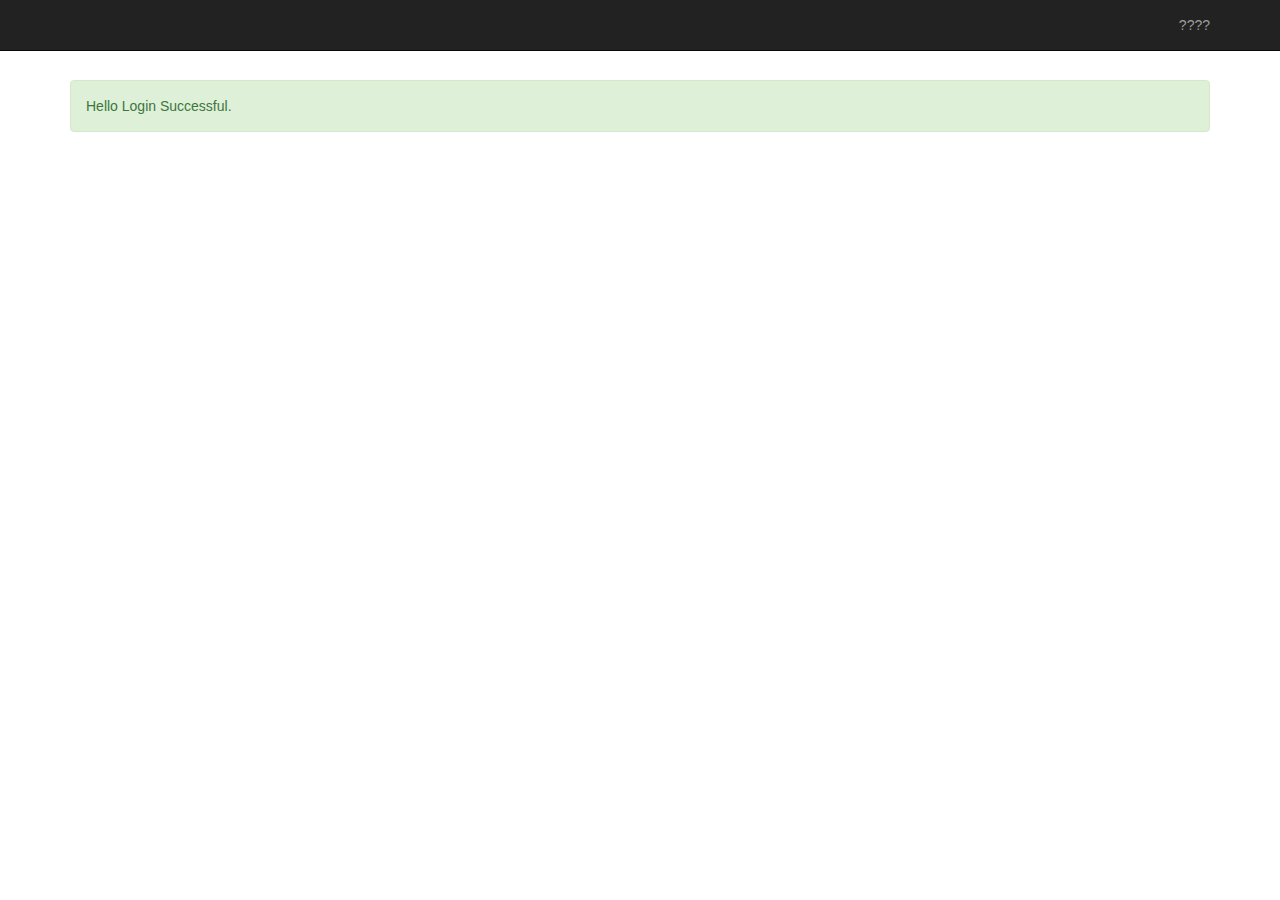
<file: src/main/resources/templates/index.html>
<!DOCTYPE html>
<html xmlns:sec="http://www.w3.org/1999/xhtml">
<head>
    <meta charset="ISO-8859-1">
    <title>Spring Security 6 + Thymeleaf Demo</title>
    <link rel="stylesheet" href="https://maxcdn.bootstrapcdn.com/bootstrap/3.4.1/css/bootstrap.min.css">
</head>


<body>
<!-- create navigation bar ( header) -->
<nav class="navbar navbar-inverse navbar-fixed-top">
    <div class="container">
        <div class="navbar-header">
            <button type="button" class="navbar-toggle collapsed"
                    data-toggle="collapse" data-target="#navbar"
                    aria-expanded="false" aria-controls="navbar">
                <span class="sr-only">Toggle navigation</span>
                <span class="icon-bar"></span>
                <span class="icon-bar"></span> <span class="icon-bar">
                    </span>
            </button>

        </div>
        <div id="navbar" class="collapse navbar-collapse">
            <ul class="nav navbar-nav navbar-right">
                <li sec:authorize="isAuthenticated()">
                    <a href="javascript: document.logoutForm.submit()" class="dropdown-toggle">????</a>
                    <form name="logoutForm" th:action="@{/logout}" method="post" th:hidden="true">
                        <input hidden type="submit" value="Sign Out" />
                    </form>
                </li>
            </ul>
        </div>
    </div>
</nav>

<br><br><br><br>
<div class="container">
    <div class="alert alert-success">
        Hello <strong><span sec:authentication="principal.username"></span></strong>
        Login Successful.
    </div>
</div>
<input type="hidden" th:name="${_csrf.parameterName}"
       th:value="${_csrf.token}" />
</body>
</html>
</file>
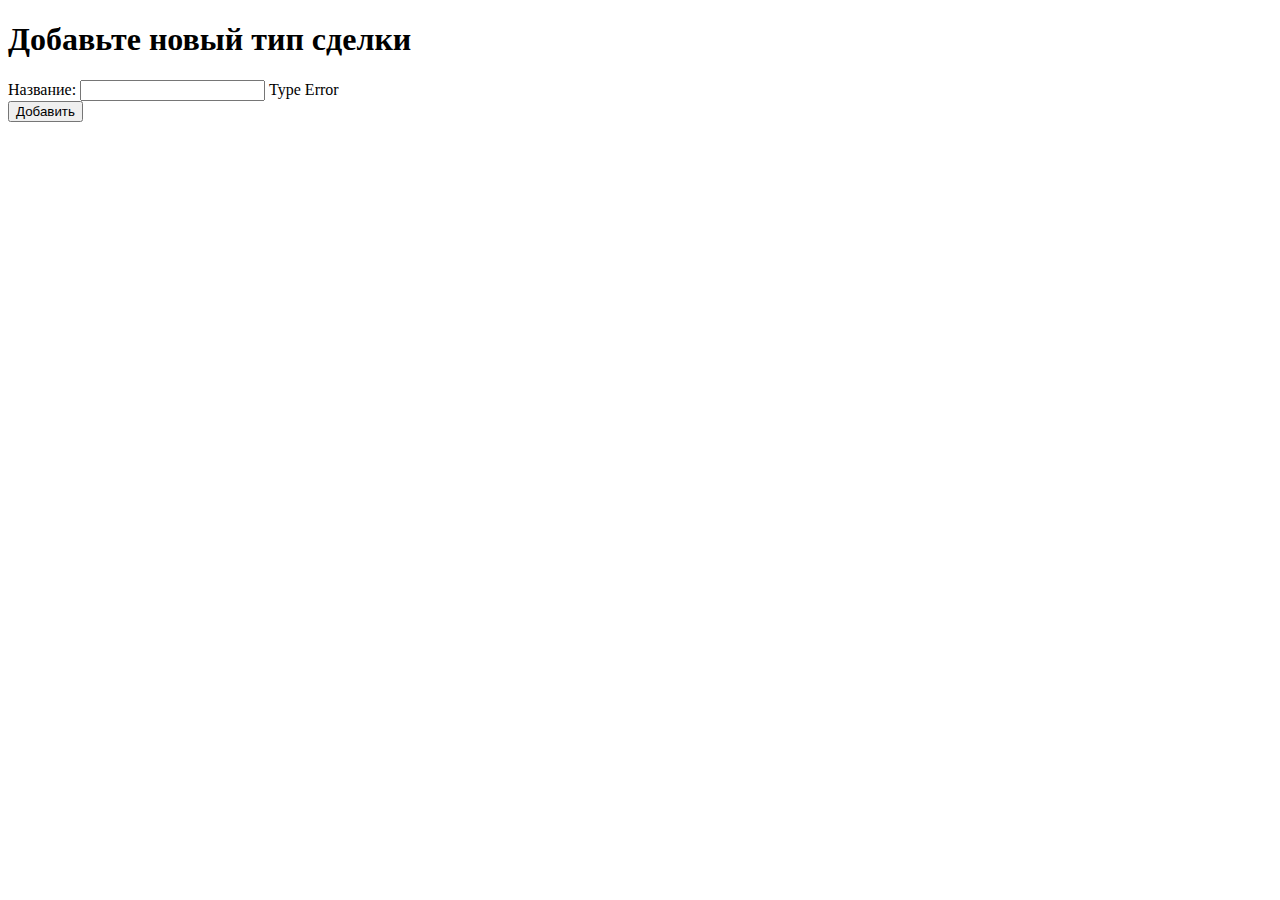
<file: src/main/resources/templates/addType.html>
<!-- addType.html -->
<!DOCTYPE html>
<html lang="en" xmlns:th="http://www.thymeleaf.org">
<head>
    <meta charset="UTF-8">
    <title>Add New Deal Type</title>
    <link rel="stylesheet" th:href="@{/styles.css}" />
</head>
<body>
<h1>Добавьте новый тип сделки</h1>

<form method="post" th:action="@{/addType}" th:object="${dealType}">
<div class="label-input">
    <label for="type">Название:</label>
    <input type="text" id="type" th:field="*{type}" />
    <span class="validationError" 
        th:if="${#fields.hasErrors('type')}" 
        th:errors="*{type}">Type Error</span><br>
        </div>
        <div class="button-container">
    <button type="submit" class='button'>Добавить</button>
    </div>
</form>

</body>
</html>
</file>
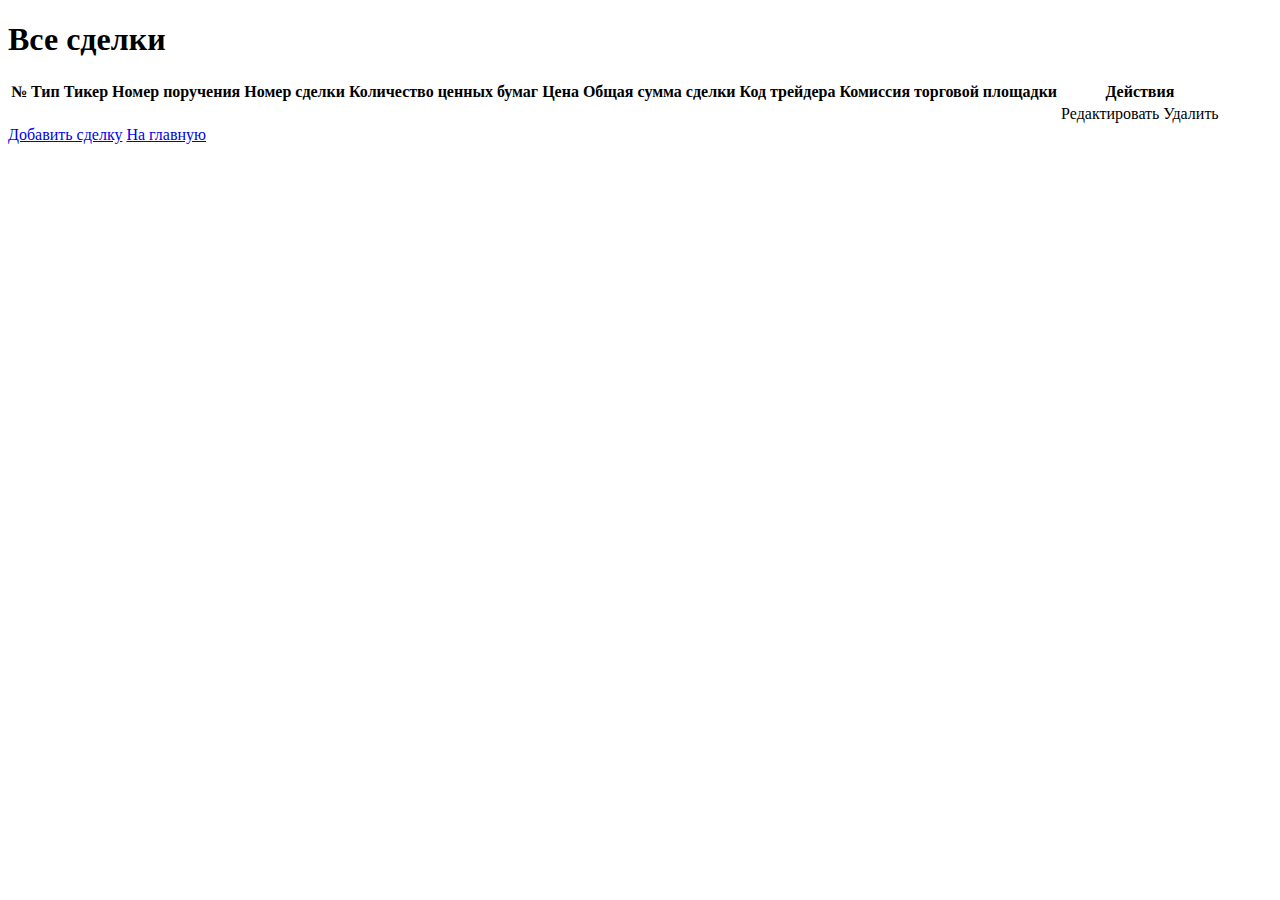
<file: src/main/resources/templates/allDeals.html>
<!DOCTYPE html>
<html lang="en" xmlns:th="http://www.thymeleaf.org">
<head>
    <meta charset="UTF-8">
    <title>All Deals</title>
    <link rel="stylesheet" th:href="@{/styles.css}" />
</head>
<body>
    <h1>Все сделки</h1>
    <table>
        <thead>
            <tr>
            <th>№</th>
            <th>Тип</th>
                <th>Тикер</th>
                <th>Номер поручения</th>
                <th>Номер сделки</th>
                <th>Количество ценных бумаг</th>
                <th>Цена</th>
                <th>Общая сумма сделки</th>
                <th>Код трейдера</th>
                <th>Комиссия торговой площадки</th>
                <th>Действия</th>
            </tr>
        </thead>
        <tbody>
            <!-- Здесь будет вывод всех сделок -->
            <tr th:each="deal : ${allDeals}">
            <td th:text="${deal.id}"></td>
                <td>
        <!-- Выводим тип сделки -->
        <span th:each="type : ${allDealTypes}" th:if="${type.id == deal.typeId}" th:text="${type.type}"></span>
    </td>
                <td th:text="${deal.ticker}"></td>
                <td th:text="${deal.orderNumber}"></td>
                <td th:text="${deal.dealNumber}"></td>
                <td th:text="${deal.dealQuantity}"></td>
                <td th:text="${deal.dealPrice}"></td>
                <td th:text="${deal.dealTotalCost}"></td>
                <td th:text="${deal.dealTrader}"></td>
                <td th:text="${deal.dealCommission}"></td>
                <td>
                    <a th:href="@{'/deal/edit/' + ${deal.id}}">Редактировать</a>
                    <a th:href="@{'/deal/delete/' + ${deal.id}}">Удалить</a>
                </td>
            </tr>
        </tbody>
    </table>
    <div class="button-container">
    <a href="/typedeal" class='button'>Добавить сделку</a>
    <a href="/" class='button'>На главную</a>
    </div>
</body>
</html>
</file>
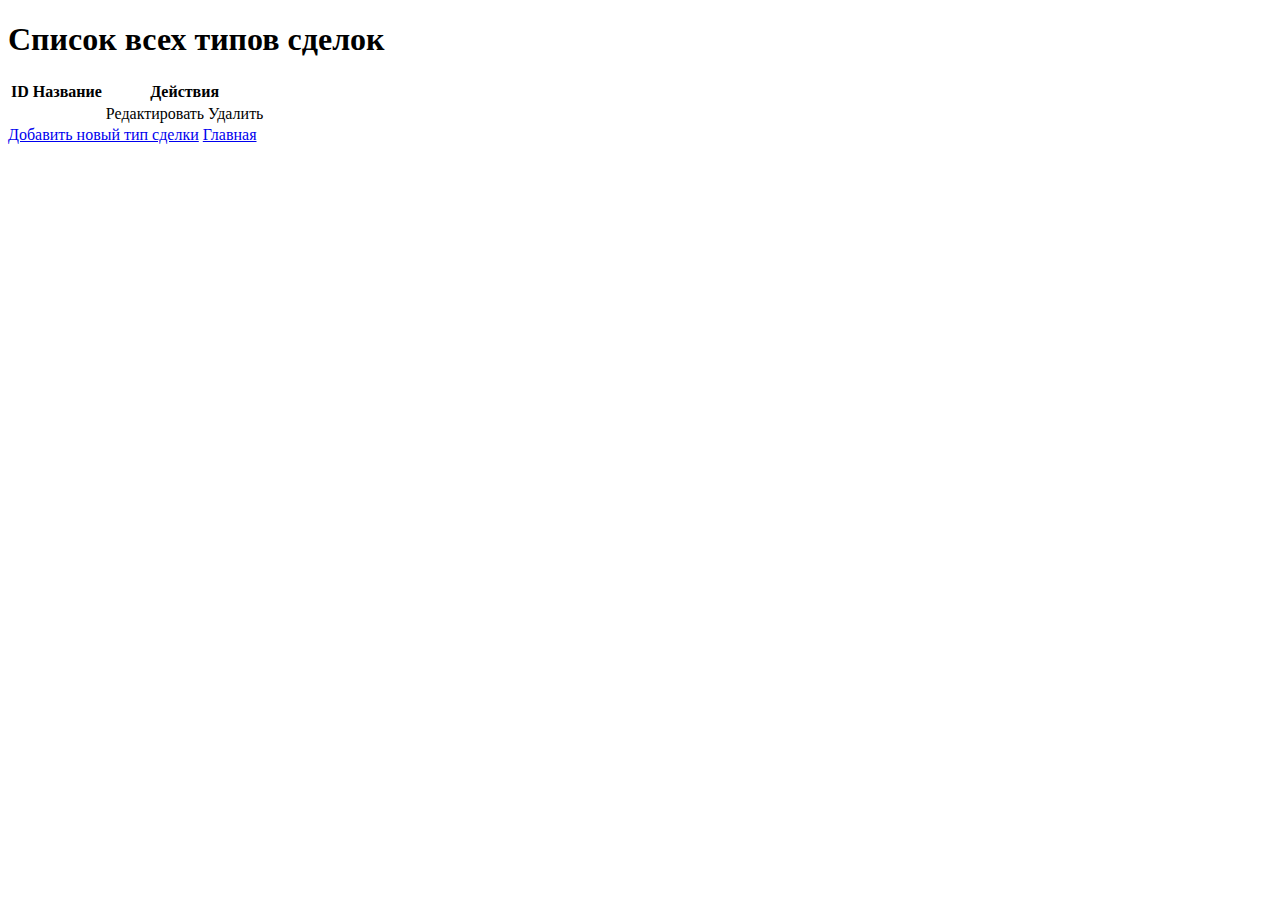
<file: src/main/resources/templates/allTypes.html>
<!DOCTYPE html>
<html lang="en" xmlns:th="http://www.thymeleaf.org">
<head>
    <meta charset="UTF-8">
    <title>All Deal Types</title>
    <link rel="stylesheet" th:href="@{/styles.css}" />
</head>
<body>
<h1>Список всех типов сделок</h1>

<table>
    <thead>
    <tr>
        <th>ID</th>
        <th>Название</th>
        <th>Действия</th>
    </tr>
    </thead>
    <tbody>
    <tr th:each="dealType : ${dealTypes}">
        <td th:text="${dealType.id}"></td>
        <td th:text="${dealType.type}"></td>
        <td>
            <a th:href="@{'/editType/' + ${dealType.id}}">Редактировать</a>
            <a th:href="@{'/deleteType/' + ${dealType.id}}">Удалить</a>
        </td>
    </tr>
    </tbody>
</table>
<div class="button-container">
<a href="/addType" class='button'>Добавить новый тип сделки</a>
<a href="/" class='button'>Главная</a>
</div>
</body>
</html>
</file>
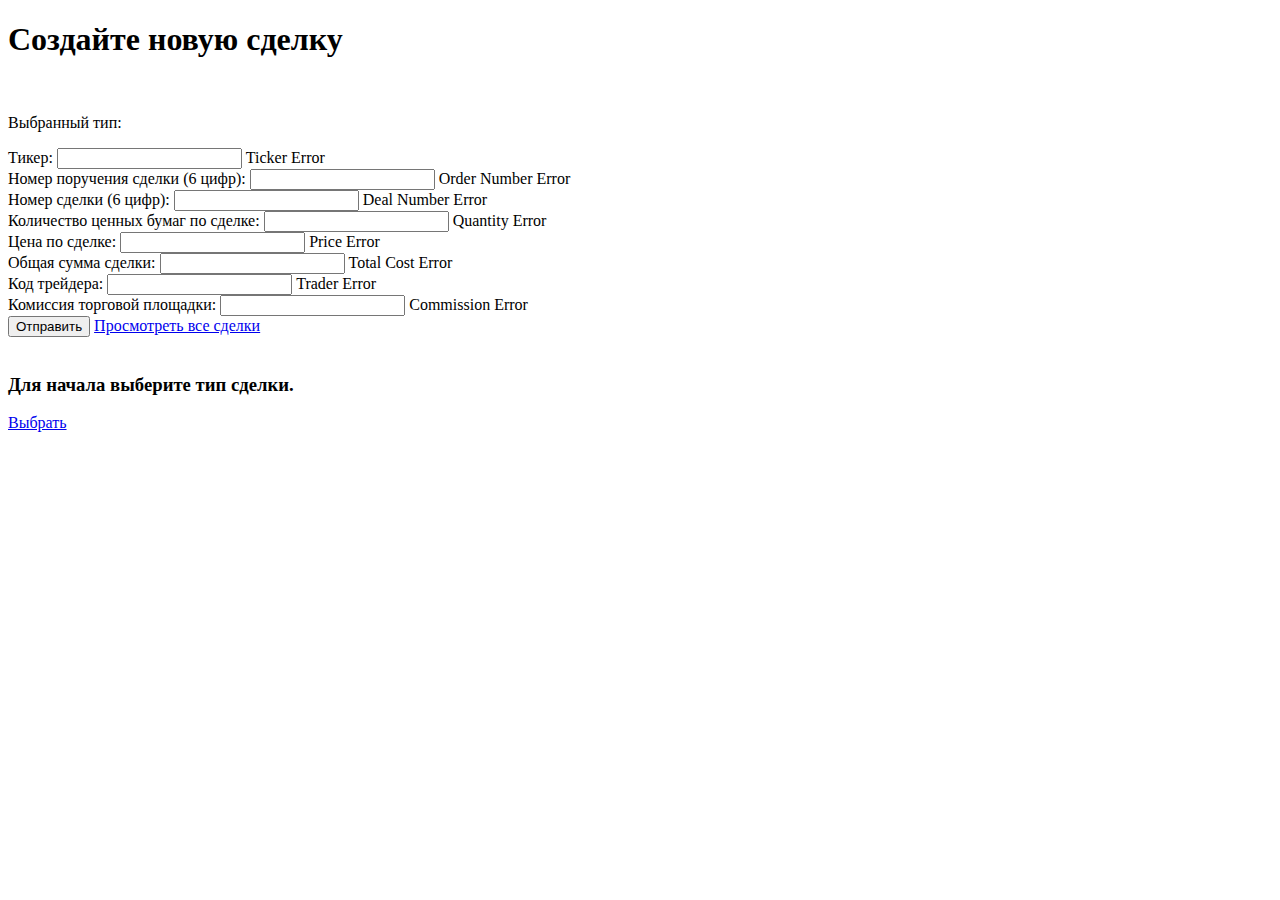
<file: src/main/resources/templates/Deal.html>
<!DOCTYPE html>
<html xmlns:th="http://www.thymeleaf.org"
xmlns="http://www.w3.org/1999/xhtml">
<head>
    <title>Deal Form</title>
    <link rel="stylesheet" th:href="@{/styles.css}" />
</head>
<body>
<form method="post" th:if="${selectedDealType}" action="#" th:action="@{/deal/submit}" th:object="${deal}" >
    <input type="hidden" th:name="${_csrf.parameterName}" th:value="${_csrf.token}" />

    <input type="hidden" name="selectedDealTypeid" th:value="${selectedDealType.id}">
    <input type="hidden" name="typeId" th:value="${deal.typeId}" />
    <h1>Создайте новую сделку</h1>
    <img th:src="@{/images/demospring.png}"/>
    <div class="grid">
<div class="label-input">
<div th:if="${selectedDealType != null}">
    <p>Выбранный тип: <span th:text="${selectedDealType.type}"></span></p>
</div>
</div>
<div class="label-input">
        <label for="ticker">Тикер:</label>
        <input type="text" id="ticker" th:field="*{ticker}">
        <span class="validationError" 
        th:if="${#fields.hasErrors('ticker')}" 
        th:errors="*{ticker}">Ticker Error</span><br>
        </div>
        
        <div class="label-input">
        <label for="orderNumber">Номер поручения сделки (6 цифр):</label>
        <input type="text" id="orderNumber" th:field="*{orderNumber}">
        <span class="validationError" 
        th:if="${#fields.hasErrors('orderNumber')}" 
        th:errors="*{orderNumber}">Order Number Error</span><br>
        </div>
        <div class="label-input">
        <label for="dealNumber">Номер сделки (6 цифр):</label>
        <input type="text" id="dealNumber" th:field="*{dealNumber}" >
        <span class="validationError" 
        th:if="${#fields.hasErrors('dealNumber')}" 
        th:errors="*{dealNumber}">Deal Number Error</span><br>
        </div>
        <div class="label-input">
        <label for="dealQuantity">Количество ценных бумаг по сделке:</label>
        <input type="text" id="dealQuantity" th:field="*{dealQuantity}" >
        <span class="validationError" 
        th:if="${#fields.hasErrors('dealQuantity')}" 
        th:errors="*{dealQuantity}">Quantity Error</span><br>
        </div>
        <div class="label-input">
        <label for="dealPrice">Цена по сделке:</label>
        <input type="text" id="dealPrice" th:field="*{dealPrice}" >
        <span class="validationError" 
        th:if="${#fields.hasErrors('dealPrice')}" 
        th:errors="*{dealPrice}">Price Error</span><br>
        </div>
        <div class="label-input">
        <label for="dealTotalCost">Общая сумма сделки:</label>
        <input type="text" id="dealTotalCost" th:field="*{dealTotalCost}" >
        <span class="validationError" 
        th:if="${#fields.hasErrors('dealTotalCost')}" 
        th:errors="*{dealTotalCost}">Total Cost Error</span><br>
        </div>
        <div class="label-input">
        <label for="dealTrader">Код трейдера:</label>
        <input type="text" id="dealTrader" th:field="*{dealTrader}" >
        <span class="validationError" 
        th:if="${#fields.hasErrors('dealTrader')}" 
        th:errors="*{dealTrader}">Trader Error</span><br>
        </div>
        <div class="label-input">
        <label for="dealCommission">Комиссия торговой площадки:</label>
        <input type="text" id="dealCommission" th:field="*{dealCommission}">
        <span class="validationError" 
        th:if="${#fields.hasErrors('dealCommission')}" 
        th:errors="*{dealCommission}">Commission Error</span><br>
        </div>
        
        </div>
        <div class="button-container">
            <button type="submit" class="button">Отправить</button>
            <a href="/deal/all" class="button">Просмотреть все сделки</a>
        </div>
        
        
    </form>
    <div th:unless="${selectedDealType != null}">
    <img th:src="@{/images/грустныйкот.jpeg}"/>
        <h3>Для начала выберите тип сделки.</h3>
        <a href="/typedeal" class="button">Выбрать</a>
    </div>
</body>
</html>
</file>
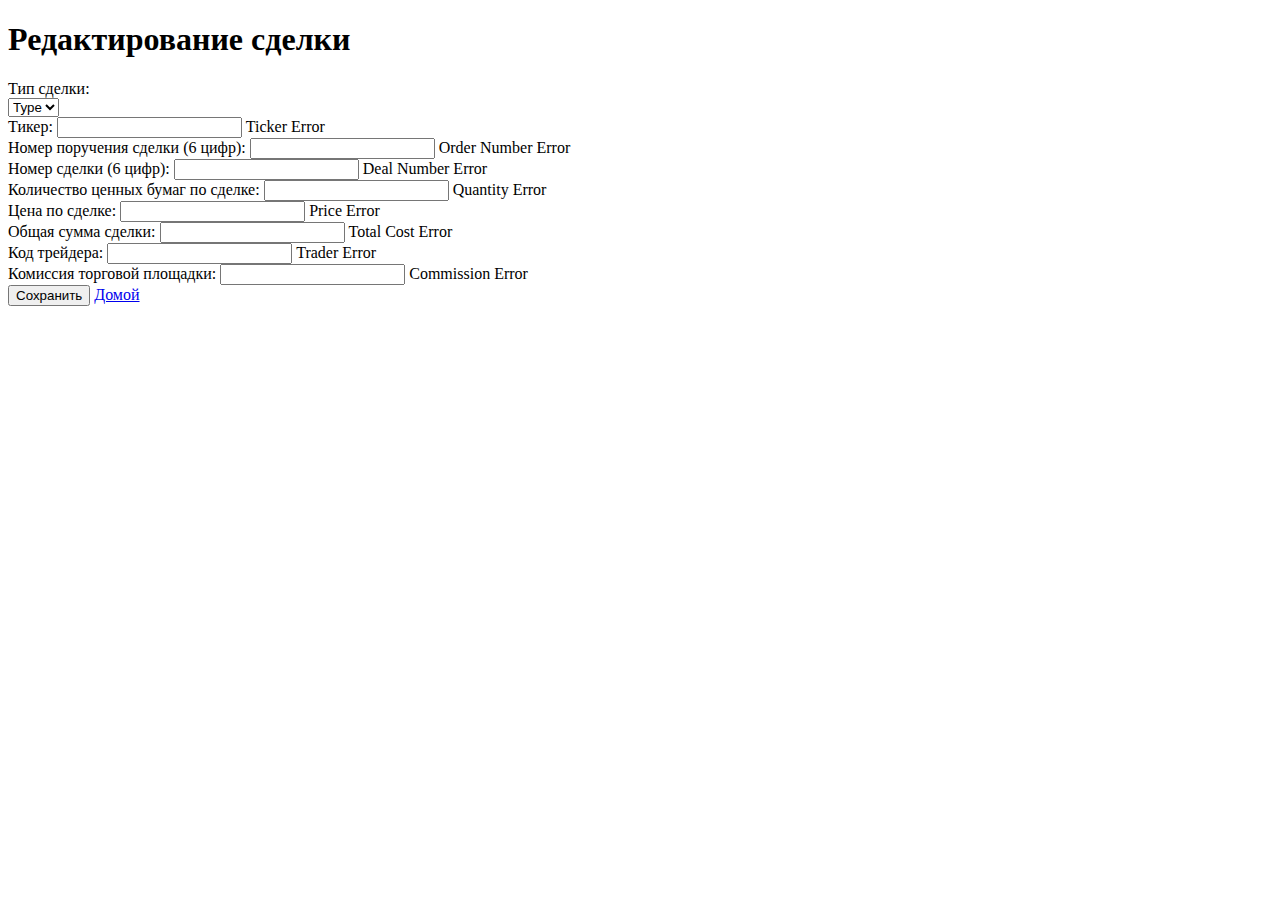
<file: src/main/resources/templates/DealEdit.html>
<!DOCTYPE html>
<html lang="en" xmlns:th="http://www.thymeleaf.org">
<head>
    <meta charset="UTF-8">
    <title>Edit Deal</title>
    <link rel="stylesheet" th:href="@{/styles.css}" />
</head>
<body>
    <h1>Редактирование сделки</h1>
    <form method="post" th:object="${deal}" th:action="@{'/deal/update/' + ${deal.id}}">
    
        <input type="hidden" th:field="*{id}" />
        <div class="label-input">
        <label for="typeId">Тип сделки:</label>
        </div>
        
        <select id="typeId" name="typeId" class='select-box'>
    <option th:each="dealType : ${allDealTypes}" 
            th:value="${dealType.id}" 
            th:text="${dealType.type}" 
            th:selected="${dealType.id == deal.typeId}">Type</option>
</select>

        
        <div class="label-input">
        <label for="ticker">Тикер:</label>
        <input type="text" id="ticker" th:field="*{ticker}">
        <span class="validationError" 
        th:if="${#fields.hasErrors('ticker')}" 
        th:errors="*{ticker}">Ticker Error</span><br>
        </div>
        
        <div class="label-input">
        <label for="orderNumber">Номер поручения сделки (6 цифр):</label>
        <input type="text" id="orderNumber" th:field="*{orderNumber}">
        <span class="validationError" 
        th:if="${#fields.hasErrors('orderNumber')}" 
        th:errors="*{orderNumber}">Order Number Error</span><br>
        </div>
        <div class="label-input">
        <label for="dealNumber">Номер сделки (6 цифр):</label>
        <input type="text" id="dealNumber" th:field="*{dealNumber}" >
        <span class="validationError" 
        th:if="${#fields.hasErrors('dealNumber')}" 
        th:errors="*{dealNumber}">Deal Number Error</span><br>
        </div>
        <div class="label-input">
        <label for="dealQuantity">Количество ценных бумаг по сделке:</label>
        <input type="text" id="dealQuantity" th:field="*{dealQuantity}" >
        <span class="validationError" 
        th:if="${#fields.hasErrors('dealQuantity')}" 
        th:errors="*{dealQuantity}">Quantity Error</span><br>
        </div>
        <div class="label-input">
        <label for="dealPrice">Цена по сделке:</label>
        <input type="text" id="dealPrice" th:field="*{dealPrice}" >
        <span class="validationError" 
        th:if="${#fields.hasErrors('dealPrice')}" 
        th:errors="*{dealPrice}">Price Error</span><br>
        </div>
        <div class="label-input">
        <label for="dealTotalCost">Общая сумма сделки:</label>
        <input type="text" id="dealTotalCost" th:field="*{dealTotalCost}" >
        <span class="validationError" 
        th:if="${#fields.hasErrors('dealTotalCost')}" 
        th:errors="*{dealTotalCost}">Total Cost Error</span><br>
        </div>
        <div class="label-input">
        <label for="dealTrader">Код трейдера:</label>
        <input type="text" id="dealTrader" th:field="*{dealTrader}" >
        <span class="validationError" 
        th:if="${#fields.hasErrors('dealTrader')}" 
        th:errors="*{dealTrader}">Trader Error</span><br>
        </div>
        <div class="label-input">
        <label for="dealCommission">Комиссия торговой площадки:</label>
        <input type="text" id="dealCommission" th:field="*{dealCommission}">
        <span class="validationError" 
        th:if="${#fields.hasErrors('dealCommission')}" 
        th:errors="*{dealCommission}">Commission Error</span><br>
        </div>
        
        <div class="button-container">
        <button type="submit" class='button'>Сохранить</button>
        <a href="/" class='button'>Домой</a>
        </div>
    </form>

</body>
</html>
</file>
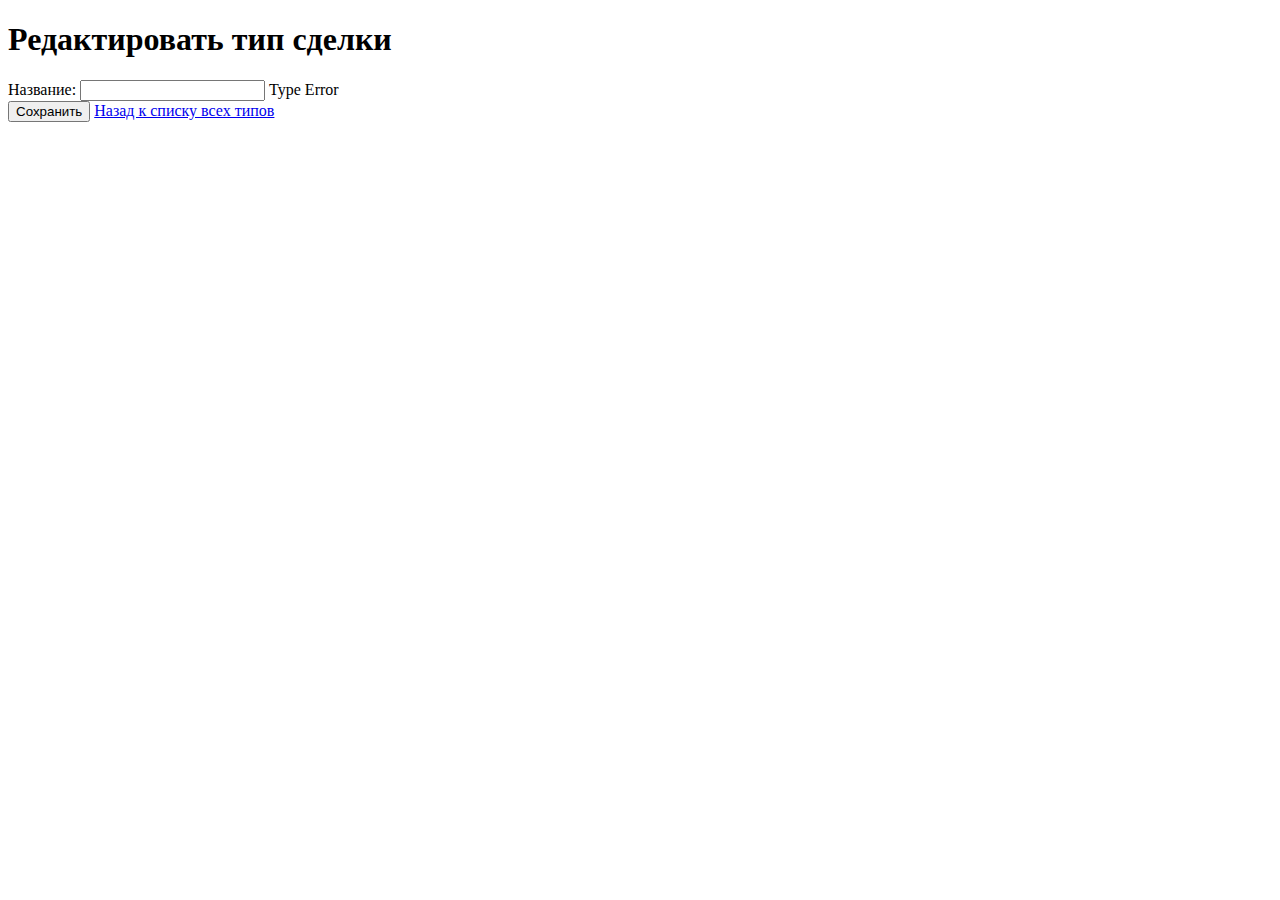
<file: src/main/resources/templates/editType.html>
<!DOCTYPE html>
<html lang="en" xmlns:th="http://www.thymeleaf.org">
<head>
    <meta charset="UTF-8">
    <title>Edit Deal Type</title>
    <link rel="stylesheet" th:href="@{/styles.css}" />
</head>
<body>
<h1>Редактировать тип сделки</h1>

<form method="post" th:action="@{/editType/{id}(id=${dealType.id})}" th:object="${dealType}">
    <input type="hidden" th:field="*{id}" />
    <div class="label-input">
    <label for="type">Название:</label>
    <input type="text" id="type" th:field="*{type}" />
    <span class="validationError" 
        th:if="${#fields.hasErrors('type')}" 
        th:errors="*{type}">Type Error</span><br>
        </div>
        
        <div class="button-container">
    <button type="submit" class='button'>Сохранить</button>
    <a href="/allTypes" class='button'>Назад к списку всех типов</a>
    </div>
</form>

</body>
</html>
</file>
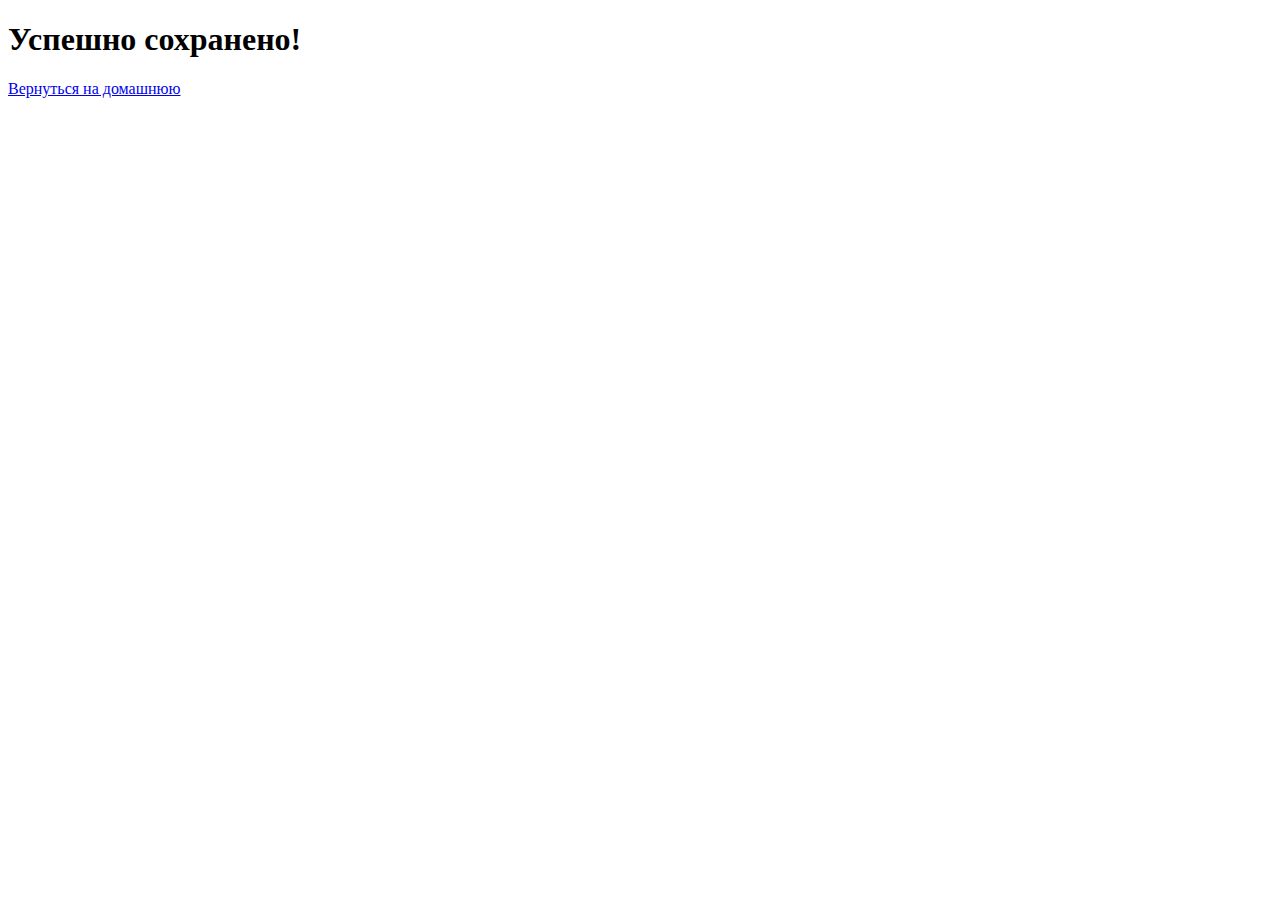
<file: src/main/resources/templates/final.html>
<!DOCTYPE html>
<html xmlns="http://www.w3.org/1999/xhtml">
<head>
    <meta charset="UTF-8">
    <title>Final Page</title>
    <link rel="stylesheet" th:href="@{/styles.css}" />
</head>
<body>
    <h1>Успешно сохранено!</h1>
    <a href="/" class="button">Вернуться на домашнюю</a>
</body>
</html>
</file>
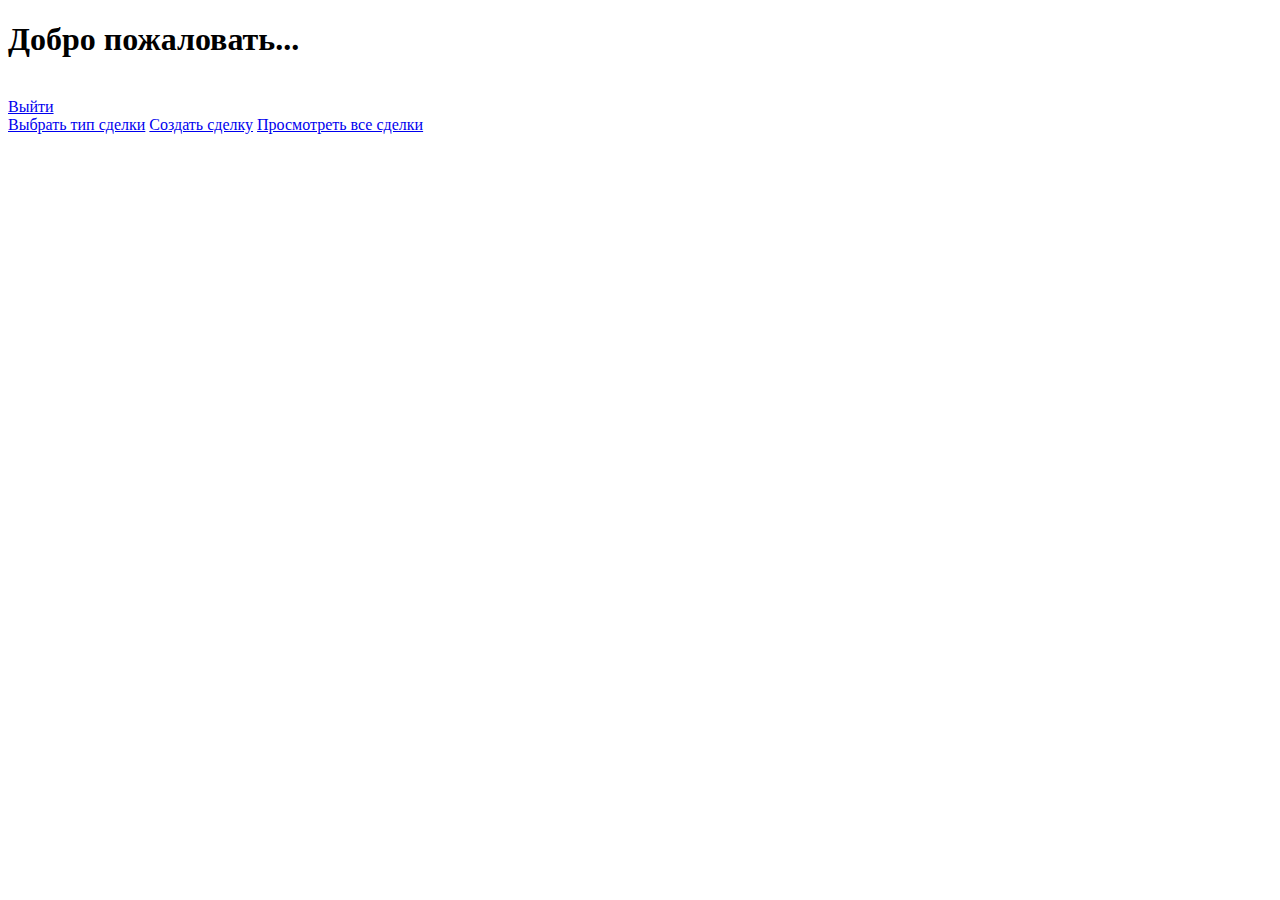
<file: src/main/resources/templates/home.html>
<!DOCTYPE html>
<html xmlns:sec="http://www.w3.org/1999/xhtml">
<head>
<meta charset="UTF-8">
<title>Информационная подсистема учета сделок с ценными бумагами
</title>
<link rel="stylesheet" th:href="@{/styles.css}" />
</head>
<body>
<h1>Добро пожаловать...</h1>
<img th:src="@{/images/demospring.png}"/>
        <li sec:authorize="isAuthenticated()">
            <a href="javascript: document.logoutForm.submit()" class="dropdown-toggle">Выйти</a>
            <form name="logoutForm" th:action="@{/logout}" method="post" th:hidden="true">
                <input hidden type="submit" value="Sign Out" />
            </form>
        </li>
<a href="/typedeal" class="main-button">Выбрать тип сделки</a>
<a href="/deal/create" class="main-button">Создать сделку</a>
<a href="/deal/all" class="main-button">Просмотреть все сделки</a>
<input type="hidden" th:name="${_csrf.parameterName}"
       th:value="${_csrf.token}" />
</body>
</html>
</file>
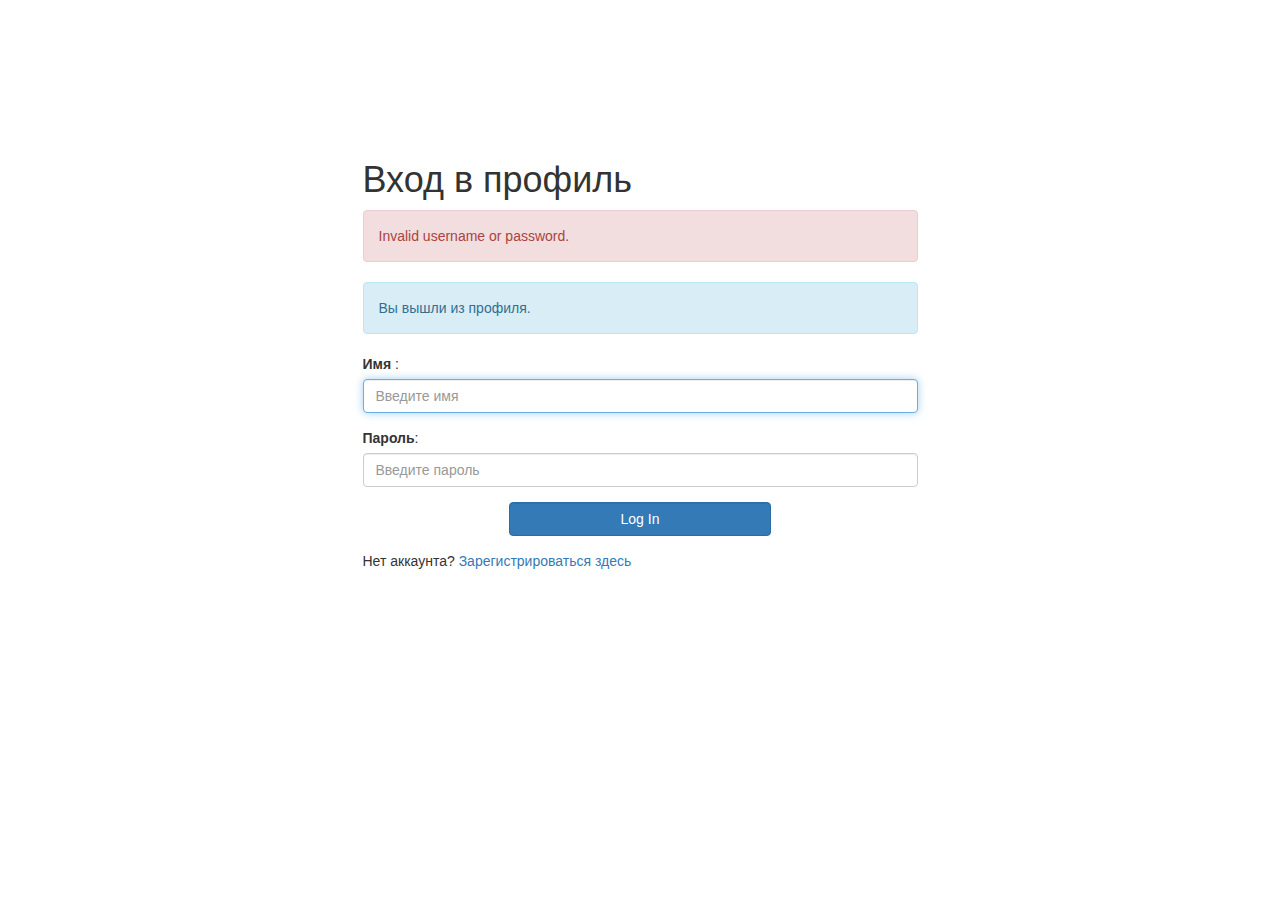
<file: src/main/resources/templates/login.html>
<!DOCTYPE html>
<html>
<head>
    <meta charset="UTF-8">
    <title>Вход</title>
    <link rel="stylesheet" href="https://maxcdn.bootstrapcdn.com/bootstrap/3.4.1/css/bootstrap.min.css">
</head>

<body>

<br><br><br><br><br><br><br>
<div class="container">
    <div class="row">
        <div class="col-md-6 col-md-offset-3">

            <h1>Вход в профиль</h1>
            <form th:action="@{/login}" method="post">

                <!-- error message -->
                <div th:if="${param.error}">
                    <div class="alert alert-danger">Invalid username or
                        password.</div>
                </div>

                <!-- logout message -->
                <div th:if="${param.logout}">
                    <div class="alert alert-info">
                        Вы вышли из профиля.</div>
                </div>

                <div class="form-group">
                    <label for="username"> Имя </label> :
                    <input type="text" class="form-control" id="username"
                           name="username" placeholder="Введите имя"
                           autofocus="autofocus">
                </div>

                <div class="form-group">
                    <label for="password">Пароль</label>:
                    <input type="password" id="password" name="password"
                           class="form-control" placeholder="Введите пароль" />
                </div>

                <div class="form-group">
                    <div class="row">
                        <div class="col-sm-6 col-sm-offset-3">
                            <input type="submit" name="login-submit"
                                   id="login-submit"
                                   class="form-control btn btn-primary"
                                   value="Log In" />
                        </div>
                    </div>
                </div>
            </form>
            <div class="form-group">
                    <span>Нет аккаунта?<a href="/" th:href="@{/registration}">
                Зарегистрироваться здесь</a></span>
            </div>
        </div>
    </div>
</div>
</body>
</html>
</file>
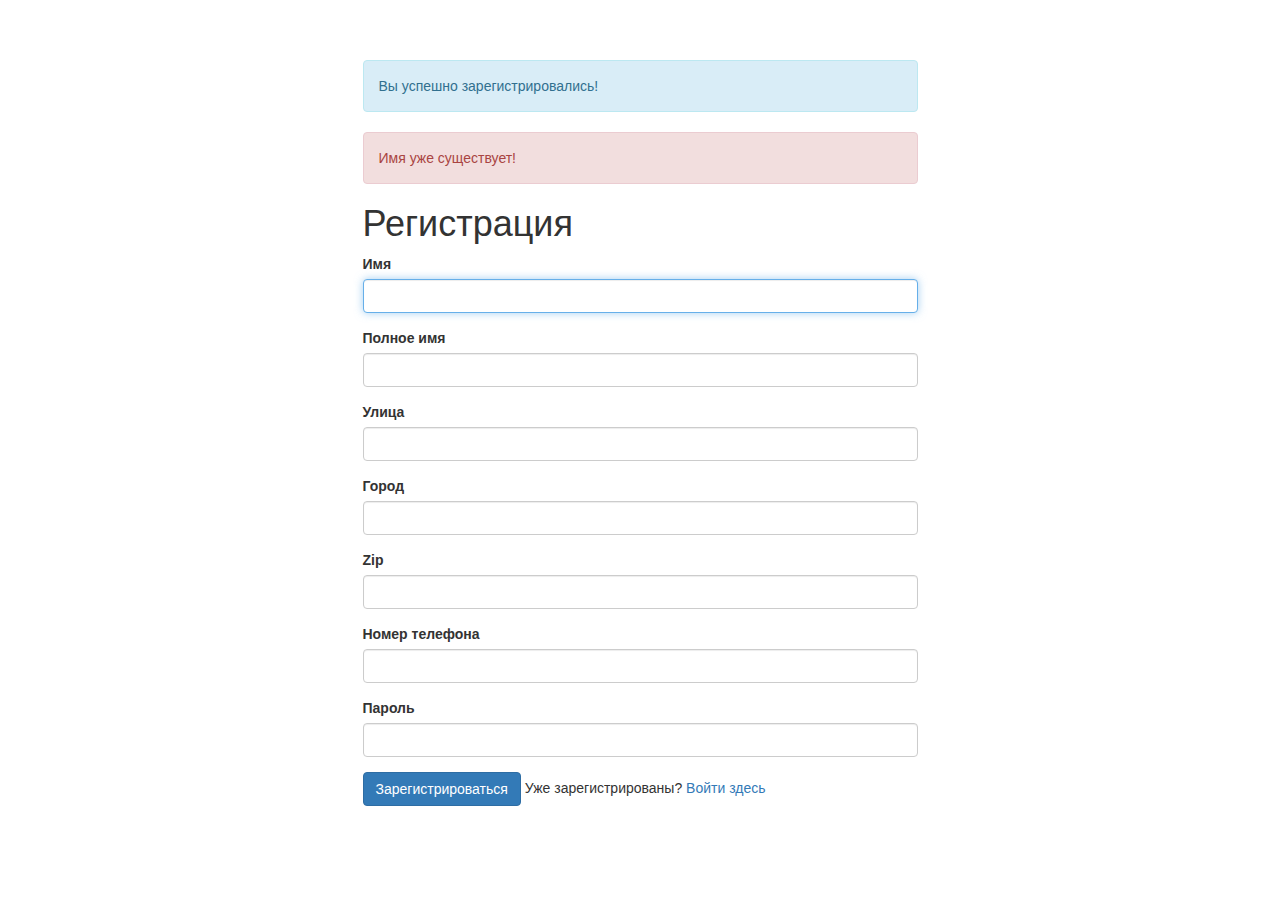
<file: src/main/resources/templates/registration.html>
<!DOCTYPE html>
<html>
<head>
    <meta charset="UTF-8">
    <title>Регистрация</title>
    <link rel="stylesheet" href="https://maxcdn.bootstrapcdn.com/bootstrap/3.4.1/css/bootstrap.min.css">
</head>


<body>


<br><br><br>
<!-- Create HTML registration form -->
<div class="container">
    <div class="row">
        <div class="col-md-6 col-md-offset-3">

            <!-- success message -->
            <div th:if="${param.success}">
                <div class="alert alert-info">Вы успешно зарегистрировались!</div>
            </div>

            <div th:if="${param.email_invalid}">
                <div class="alert alert-danger">
                    Имя уже существует!</div>
            </div>

            <h1>Регистрация</h1>

            <form th:action="@{/registration}" method="post" th:object="${user}">


                <div class="form-group">
                    <label class="control-label" for="userName"> Имя
                    </label> <input id="userName" class="form-control"
                                    th:field="*{userName}" required autofocus="autofocus"
                />
                </div>

                <div class="form-group">
                    <label class="control-label" for="fullName">
                        Полное имя </label> <input id="fullName"
                                                  class="form-control" th:field="*{fullName}"
                                                  required autofocus="autofocus" />
                </div>

                <div class="form-group">
                    <label class="control-label" for="street"> Улица
                    </label> <input id="street" class="form-control"
                                    th:field="*{street}" required autofocus="autofocus"
                />
                </div>

                <div class="form-group">
                    <label class="control-label" for="city"> Город
                    </label> <input id="city" class="form-control"
                                    th:field="*{city}" required autofocus="autofocus"
                />
                </div>

                <div class="form-group">
                    <label class="control-label" for="zip"> Zip
                    </label> <input id="zip" class="form-control"
                                    th:field="*{zip}" required autofocus="autofocus"
                />
                </div>

                <div class="form-group">
                    <label class="control-label" for="phoneNumber"> Номер телефона
                    </label> <input id="phoneNumber" class="form-control"
                                    th:field="*{phoneNumber}" required autofocus="autofocus"
                />
                </div>


                <div class="form-group">
                    <label class="control-label" for="password">
                        Пароль </label> <input id="password"
                                                 class="form-control" type="password"
                                                 th:field="*{password}" required
                                                 autofocus="autofocus" />
                </div>

                <div class="form-group">
                    <button type="submit" class="btn btn-primary">
                        Зарегистрироваться </button>
                    <span>Уже зарегистрированы? <a href="/"
                                                 th:href="@{/login}">Войти здесь</a></span>
                </div>
            </form>
        </div>
    </div>
</div>
</body>
</html>
</file>
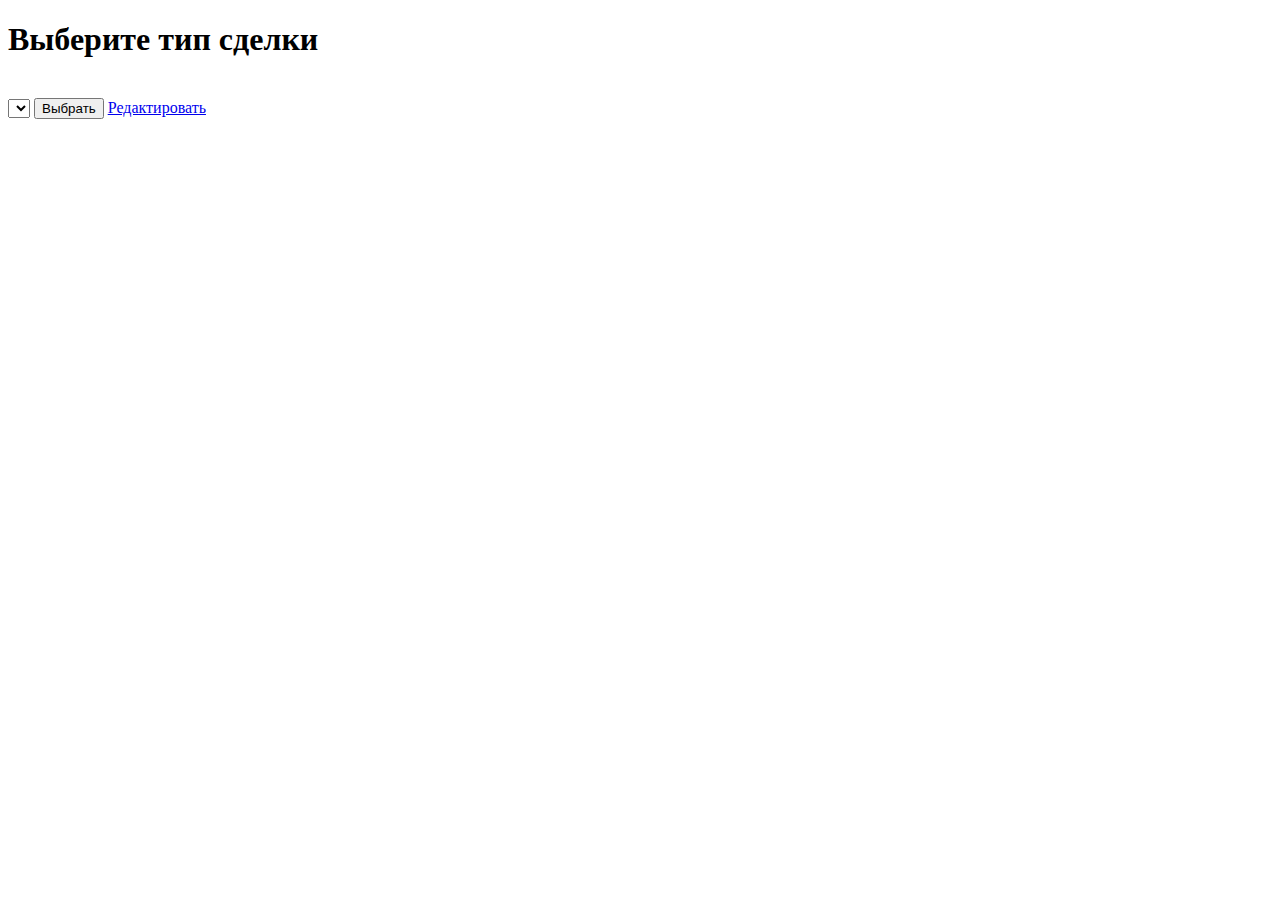
<file: src/main/resources/templates/typedeal.html>
<!DOCTYPE html>
<html lang="en" xmlns:th="http://www.thymeleaf.org">
<head>
    <meta charset="UTF-8">
    <title>Deal Type Selection</title>
    <link rel="stylesheet" th:href="@{/styles.css}" />
</head>
<body>
<h1>Выберите тип сделки</h1>
<img th:src="@{/images/demospring.png}"/>
<form method="post" action="/selectdeal">
    <select name="dealTypeId" class='select-box'>
        <option th:each="dealType : ${dealTypes}" th:value="${dealType.id}" th:text="${dealType.type}"></option>
    </select>
    <button type="submit" class="button" >Выбрать</button>
    <a href="/allTypes" class="button">Редактировать</a>
</form>

</body>
</html>
</file>
